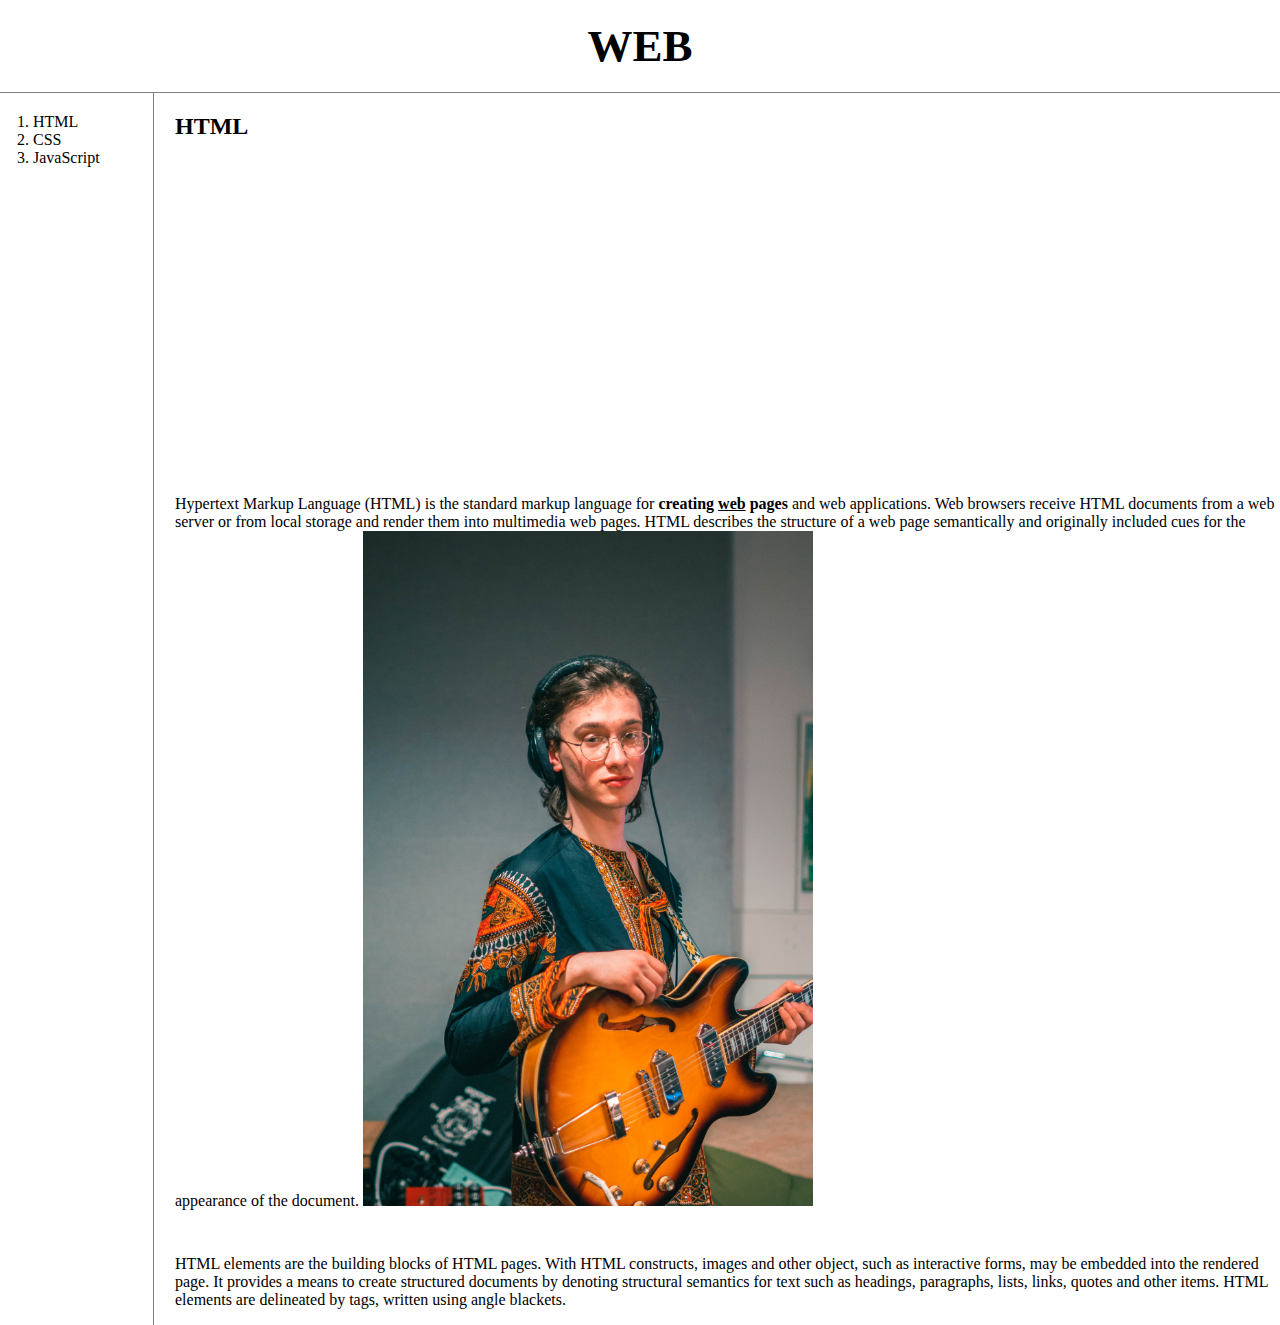
<file: index.html>
<!doctype html>
<html>
<head>
  <title>WEB1 1 - HTML</title>
  <meta charset="utf-8">
  <link rel="stylesheet" href="style.css">
</head>
<body>
  <h1><a href="index2.html">WEB</a></h1>
  <div id="grid">
  <ol>
    <li><a href="index.html">HTML</a></li>
    <li><a href="2.html">CSS</a></li>
    <li><a href="3.html">JavaScript</a></li>
  </ol>
  <div id="article">
  <!--
  <h1><a href="index2.html"><font color="red">WEB</font></a></h1>
  <ol>
    <li><a href="index.html"><font color="red">HTML</font></a></li>
    <li><a href="2.html"><font color="red">CSS</font></a></li>
    <li><a href="3.html"><font color="red">JavaScript</font></a></li>
  </ol>
-->
  <h2>HTML</h2>
  <p>
    <iframe width="560" height="315" src="https://www.youtube.com/embed/7T7r_oSp0SE" frameborder="0" allow="accelerometer; autoplay; clipboard-write; encrypted-media; gyroscope; picture-in-picture" allowfullscreen></iframe>
  </p>
  <p><a href="https://www.w3.org/TR/html52/" target="_blank" title="html5 specification">Hypertext Markup Language (HTML)</a> is the standard markup language for <strong>creating <u>web</u> pages</strong> and web applications. Web browsers receive HTML documents from a web server or from local storage and render them into multimedia web pages. HTML describes the structure of a web page semantically and originally included cues for the appearance of the document.
  <img src="beatles.jpg" width="450">
  </p><p style="margin-top:45px;">HTML elements are the building blocks of HTML pages. With HTML constructs, images and other object, such as interactive forms, may be embedded into the rendered page. It provides a means to create structured documents by denoting structural semantics for text such as headings, paragraphs, lists, links, quotes and other items. HTML elements are delineated by tags, written using angle blackets.</P>
    <p>
      <div id="disqus_thread"></div>
<script>

/**
*  RECOMMENDED CONFIGURATION VARIABLES: EDIT AND UNCOMMENT THE SECTION BELOW TO INSERT DYNAMIC VALUES FROM YOUR PLATFORM OR CMS.
*  LEARN WHY DEFINING THESE VARIABLES IS IMPORTANT: https://disqus.com/admin/universalcode/#configuration-variables*/
/*
var disqus_config = function () {
this.page.url = PAGE_URL;  // Replace PAGE_URL with your page's canonical URL variable
this.page.identifier = PAGE_IDENTIFIER; // Replace PAGE_IDENTIFIER with your page's unique identifier variable
};
*/
(function() { // DON'T EDIT BELOW THIS LINE
var d = document, s = d.createElement('script');
s.src = 'https://yujinweb.disqus.com/embed.js';
s.setAttribute('data-timestamp', +new Date());
(d.head || d.body).appendChild(s);
})();
</script>
<noscript>Please enable JavaScript to view the <a href="https://disqus.com/?ref_noscript">comments powered by Disqus.</a></noscript>

</p>
</body>
</html>
</file>
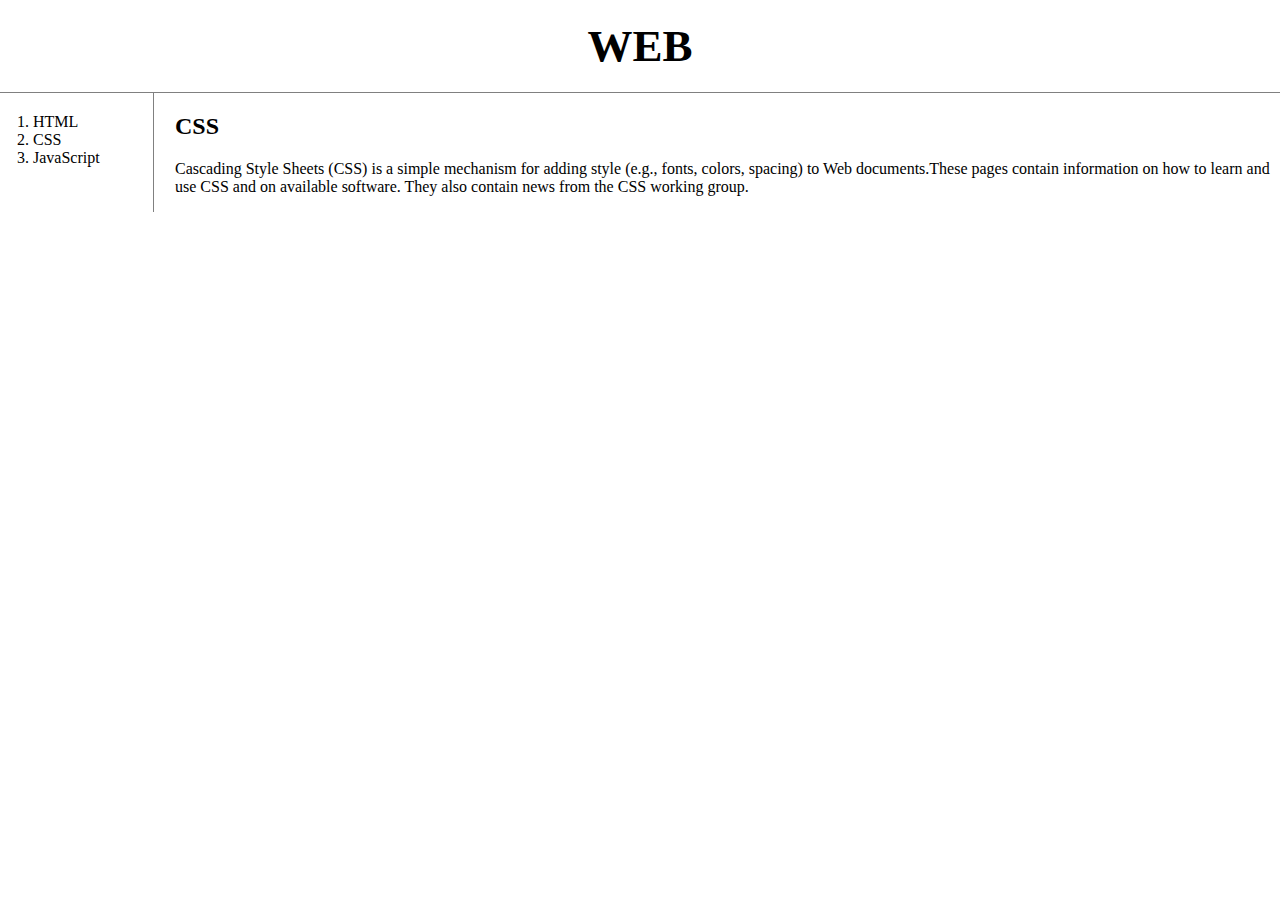
<file: 2.html>
<!doctype html>
<html>
<head>
  <title>WEB1 1 - CSS</title>
  <meta charset="utf-8">
  <link rel="stylesheet" href="style.css">
</head>
<body>
  <h1><a href="index2.html">WEB</a></h1>
  <div id="grid">
    <ol>
      <li><a href="index.html">HTML</a></li>
      <li><a href="2.html">CSS</a></li>
      <li><a href="3.html">JavaScript</a></li>
    </ol>
  <div id="article">
    <h2>CSS</h2>
    <p>
      Cascading Style Sheets (CSS) is a simple mechanism for adding style (e.g., fonts, colors, spacing) to Web documents.These pages contain information on how to learn and use CSS and on available software. They also contain news from the CSS working group.
    </p>
  </div>
</div>
  <p>
    <div id="disqus_thread"></div>
<script>

/**
*  RECOMMENDED CONFIGURATION VARIABLES: EDIT AND UNCOMMENT THE SECTION BELOW TO INSERT DYNAMIC VALUES FROM YOUR PLATFORM OR CMS.
*  LEARN WHY DEFINING THESE VARIABLES IS IMPORTANT: https://disqus.com/admin/universalcode/#configuration-variables*/
/*
var disqus_config = function () {
this.page.url = PAGE_URL;  // Replace PAGE_URL with your page's canonical URL variable
this.page.identifier = PAGE_IDENTIFIER; // Replace PAGE_IDENTIFIER with your page's unique identifier variable
};
*/
(function() { // DON'T EDIT BELOW THIS LINE
var d = document, s = d.createElement('script');
s.src = 'https://yujinweb.disqus.com/embed.js';
s.setAttribute('data-timestamp', +new Date());
(d.head || d.body).appendChild(s);
})();
</script>
<noscript>Please enable JavaScript to view the <a href="https://disqus.com/?ref_noscript">comments powered by Disqus.</a></noscript>

</p>
</body>
</html>
</file>
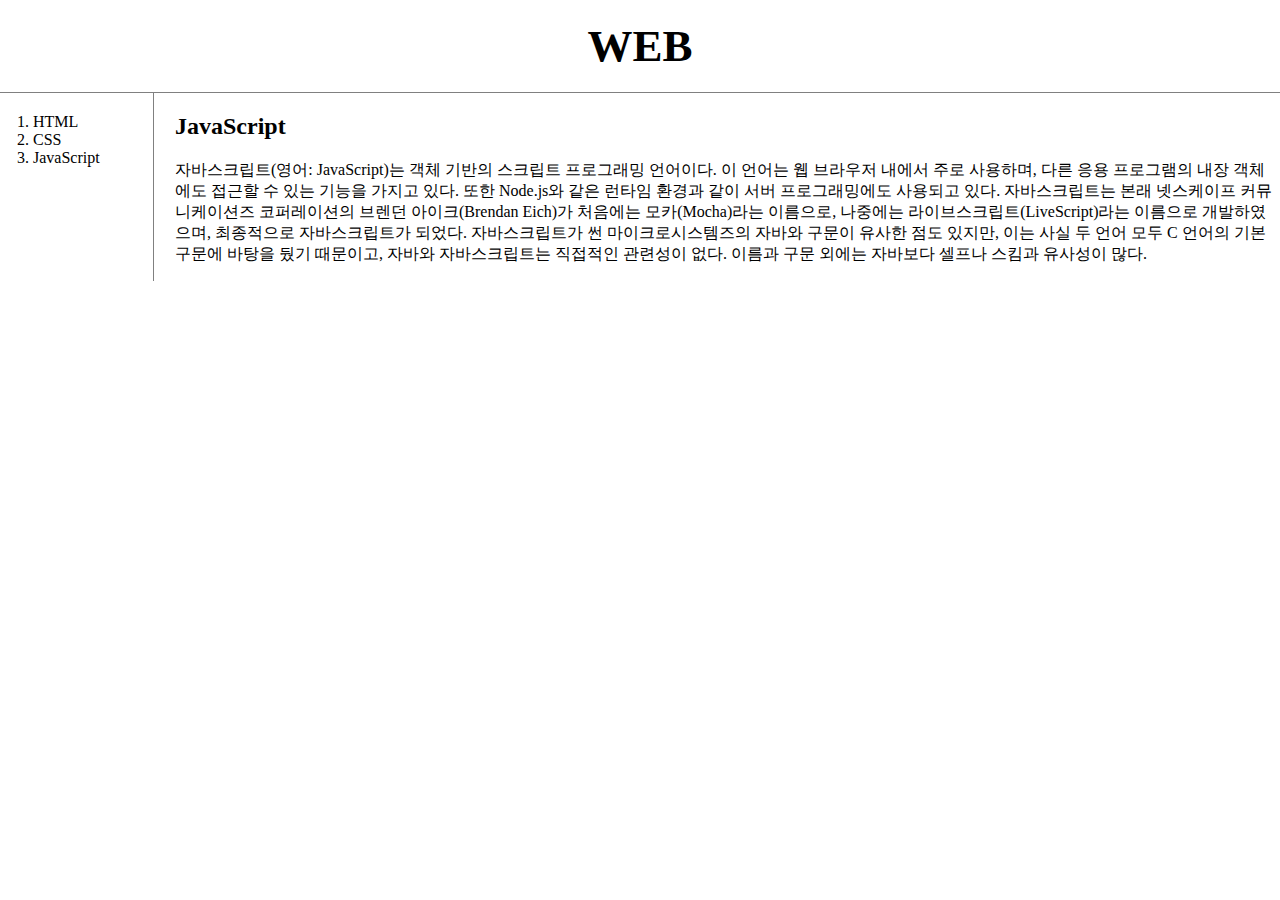
<file: 3.html>
<!doctype html>
<html>
<head>
  <title>WEB1 1 - JavaScript</title>
  <meta charset="utf-8">
  <style>
  body{
    margin:0;
  }
a {
  color:black;
  text-decoration: none;
}
h1 {
font-size:45px;
text-align: center;
border-bottom:1px solid gray;
margin:0;
padding:20px;
}
ol{
  border-right:1px solid gray;
  width:100px;
  margin:0;
  padding:20px;
}
#grid{
  display: grid;
  grid-template-columns: 150px 1fr;
}
#grid ol{
  padding-left:33px;
}
#grid #article{
  padding-left:25px;
}
@media(max-width:800px){
  #grid{
    display: block;
  }
  ol{
    border-right:none;
  }
  h1 {
  border-bottom:none;
  }
}
  </style>
  <style>
a {
  color:black;
  text-decoration: none;
}
h1 {
font-size:45px;
text-align: center;
}
  </style>
</head>
<body>
  <h1><a href="index2.html">WEB</a></h1>
  <div id="grid">
  <ol>
    <li><a href="index.html">HTML</a></li>
    <li><a href="2.html">CSS</a></li>
    <li><a href="3.html">JavaScript</a></li>
  </ol>
  <div id="article">
  <h2>JavaScript</h2>
  <p>자바스크립트(영어: JavaScript)는 객체 기반의 스크립트 프로그래밍 언어이다. 이 언어는 웹 브라우저 내에서 주로 사용하며, 다른 응용 프로그램의 내장 객체에도 접근할 수 있는 기능을 가지고 있다. 또한 Node.js와 같은 런타임 환경과 같이 서버 프로그래밍에도 사용되고 있다. 자바스크립트는 본래 넷스케이프 커뮤니케이션즈 코퍼레이션의 브렌던 아이크(Brendan Eich)가 처음에는 모카(Mocha)라는 이름으로, 나중에는 라이브스크립트(LiveScript)라는 이름으로 개발하였으며, 최종적으로 자바스크립트가 되었다. 자바스크립트가 썬 마이크로시스템즈의 자바와 구문이 유사한 점도 있지만, 이는 사실 두 언어 모두 C 언어의 기본 구문에 바탕을 뒀기 때문이고, 자바와 자바스크립트는 직접적인 관련성이 없다. 이름과 구문 외에는 자바보다 셀프나 스킴과 유사성이 많다.</P>
    <p>
      <div id="disqus_thread"></div>
<script>

/**
*  RECOMMENDED CONFIGURATION VARIABLES: EDIT AND UNCOMMENT THE SECTION BELOW TO INSERT DYNAMIC VALUES FROM YOUR PLATFORM OR CMS.
*  LEARN WHY DEFINING THESE VARIABLES IS IMPORTANT: https://disqus.com/admin/universalcode/#configuration-variables*/
/*
var disqus_config = function () {
this.page.url = PAGE_URL;  // Replace PAGE_URL with your page's canonical URL variable
this.page.identifier = PAGE_IDENTIFIER; // Replace PAGE_IDENTIFIER with your page's unique identifier variable
};
*/
(function() { // DON'T EDIT BELOW THIS LINE
var d = document, s = d.createElement('script');
s.src = 'https://yujinweb.disqus.com/embed.js';
s.setAttribute('data-timestamp', +new Date());
(d.head || d.body).appendChild(s);
})();
</script>
<noscript>Please enable JavaScript to view the <a href="https://disqus.com/?ref_noscript">comments powered by Disqus.</a></noscript>

</p>
</body>
</html>
</file>
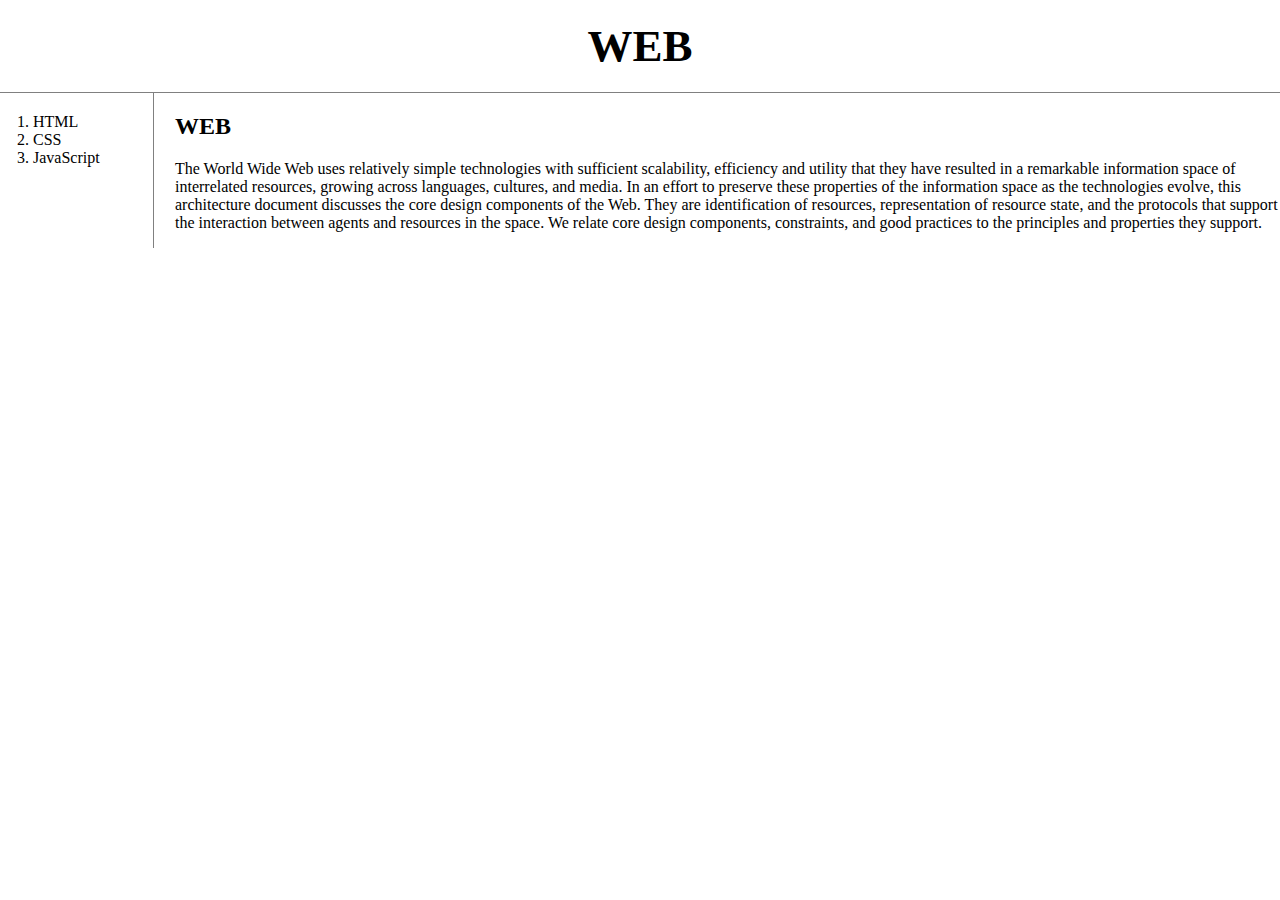
<file: index2.html>
<!doctype html>
<html>
<head>
  <title>WEB1 1 - Welcome</title>
  <meta charset="utf-8">
  <link rel="stylesheet" href="style.css">
</head>
<body>
  <h1><a href="index2.html">WEB</a></h1>
  <div id="grid">
  <ol>
    <li><a href="index.html">HTML</a></li>
    <li><a href="2.html">CSS</a></li>
    <li><a href="3.html">JavaScript</a></li>
  </ol>
  <div id="article">
  <!--
  <h1><a href="index2.html"><font color="red">WEB</font></a></h1>
  <ol>
    <li><a href="index.html"><font color="red">HTML</font></a></li>
    <li><a href="2.html"><font color="red">CSS</font></a></li>
    <li><a href="3.html"><font color="red">JavaScript</font></a></li>
  </ol>
-->
  <h2>WEB</h2>
  <p>The World Wide Web uses relatively simple technologies with sufficient scalability, efficiency and utility that they have resulted in a remarkable information space of interrelated resources, growing across languages, cultures, and media. In an effort to preserve these properties of the information space as the technologies evolve, this architecture document discusses the core design components of the Web. They are identification of resources, representation of resource state, and the protocols that support the interaction between agents and resources in the space. We relate core design components, constraints, and good practices to the principles and properties they support.</P>
    <p>
      <div id="disqus_thread"></div>
<script>

/**
*  RECOMMENDED CONFIGURATION VARIABLES: EDIT AND UNCOMMENT THE SECTION BELOW TO INSERT DYNAMIC VALUES FROM YOUR PLATFORM OR CMS.
*  LEARN WHY DEFINING THESE VARIABLES IS IMPORTANT: https://disqus.com/admin/universalcode/#configuration-variables*/
/*
var disqus_config = function () {
this.page.url = PAGE_URL;  // Replace PAGE_URL with your page's canonical URL variable
this.page.identifier = PAGE_IDENTIFIER; // Replace PAGE_IDENTIFIER with your page's unique identifier variable
};
*/
(function() { // DON'T EDIT BELOW THIS LINE
var d = document, s = d.createElement('script');
s.src = 'https://yujinweb.disqus.com/embed.js';
s.setAttribute('data-timestamp', +new Date());
(d.head || d.body).appendChild(s);
})();
</script>
<noscript>Please enable JavaScript to view the <a href="https://disqus.com/?ref_noscript">comments powered by Disqus.</a></noscript>

</p>
</body>
</html>
</file>
<file: style.css>
body{
  margin:0;
}
a {
color:black;
text-decoration: none;
}
h1 {
font-size:45px;
text-align: center;
border-bottom:1px solid gray;
margin:0;
padding:20px;
}
ol{
border-right:1px solid gray;
width:100px;
margin:0;
padding:20px;
}
#grid{
display: grid;
grid-template-columns: 150px 1fr;
}
#grid ol{
padding-left:33px;
}
#grid #article{
padding-left:25px;
}
@media(max-width:800px){
#grid{
  display: block;
}
ol{
  border-right:none;
}
h1 {
border-bottom:none;
}
}
</file>
